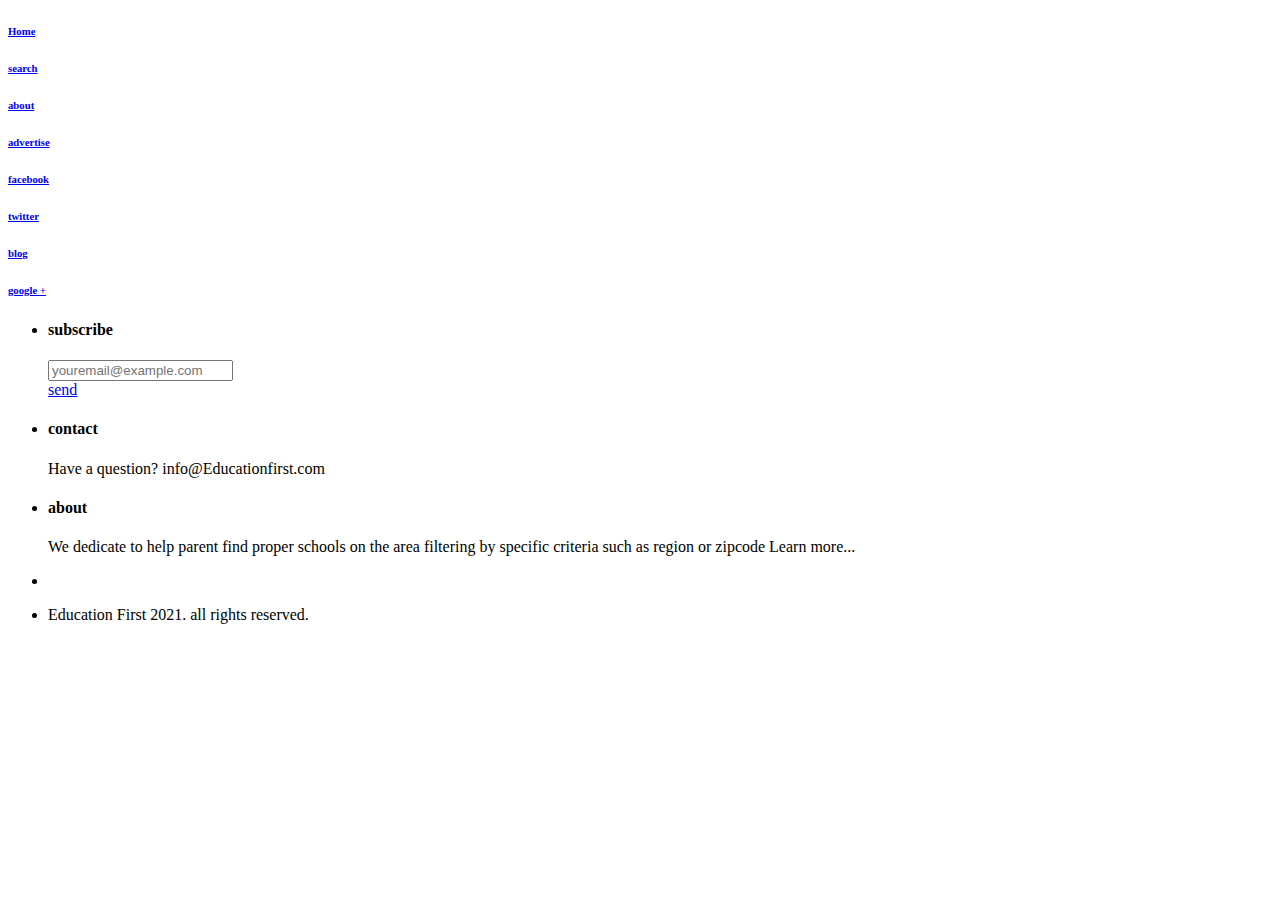
<file: footer.html>
<!DOCTYPE html>
<html lang="en">

<head>
  <meta charset="UTF-8" />
  <meta name="viewport" content="width=device-width, initial-scale=1.0" />
  <script src="https://code.jquery.com/jquery-1.10.2.js"></script>
  <title>EDUCATION FIRST</title>
</head>

<body>

  <section class="above-footer black bg-dark py-5">
    <div class="first-half text-center">
      <h6>
        <a href="index.html" class=" text-decoration-none text-white text-uppercase font-weight-bold">
          Home
        </a>
      </h6>
      <h6>
        <a href="options.html" class="  text-decoration-none text-white text-uppercase font-weight-bold">
          search
        </a>
      </h6>
      <h6>
        <a href="about.html" class="  text-decoration-none text-white text-uppercase font-weight-bold">
          about</a>
      </h6>
      <h6>
        <a href="index.html" class=" text-decoration-none text-white text-uppercase font-weight-bold">
          advertise
        </a>
      </h6>
    </div>
    <p class="text-white circle">
      <a href="options.html" class="text-white"><i class="fa-3x fas fa-search-location"> </i></a>
    </p>
    <div class="second-half text-center">
      <h6>
        <a href="index.html" class=" text-decoration-none text-white text-uppercase font-weight-bold">
          facebook
        </a>
      </h6>
      <h6>
        <a href="index.html" class=" text-decoration-none text-white text-uppercase font-weight-bold">
          twitter
        </a>
      </h6>
      <h6>
        <a href="result.html" class=" text-decoration-none text-white text-uppercase font-weight-bold">
          blog</a>
      </h6>
      <h6>
        <a href="index.html" class=" text-decoration-none text-white text-uppercase font-weight-bold">
          google +
        </a>
      </h6>
    </div>
  </section>

  <footer>
    <div class="above-footer-black bg-dark">
      <ul>
        <li class="py-5 mx-3">
          <h4 class="text-center text-uppercase font-weight-bold text-white">subscribe</h4>
          <div class="input-group mb-3">
            <input type="text" class="form-control input-black " placeholder="youremail@example.com" />
            <div class="input-group-append ">
              <a href="#" class="btn btn-secondary rounded" role="button">send</a>
            </div>
          </div>
        </li>
        <li class="text-center py-md-5 mx-3">
          <h4 class="text-center text-uppercase font-weight-bold text-white">contact</h4>
          <p class="text-white"> Have a question? <span class="text-danger"> info@Educationfirst.com</span></p>
        </li>
        <li class="text-center text-white py-5 mx-3">
          <h4 class="text-uppercase font-weight-bold"> about</h4>
          <p> We dedicate to help parent find proper schools on the area filtering by specific criteria such as region or zipcode <span class="text-danger"> Learn more...</span></p>
        </li>
      </ul>
    </div>


    <div class="footer-items bg-secondary">
      <ul class="footer-items mx-5 d-md-flex justify-content-between">
        <li class="py-3 footer-list-1 text-white text-center">
          <i class="mx-2 fab fa-facebook-f "></i>
          <i class="mx-2 fab fa-twitter"></i>
          <i class="mx-2 fab fa-google"></i>
          <i class="mx-2 fab fa-instagram"></i>
          <i class="mx-2 fas fa-envelope"></i>
        </li>
        <li class="py-3 footer-list-2 text-white">
          <p class="text-white text-uppercase small text-center">Education First 2021. all rights reserved. </p>

        </li>
      </ul>
    </div>


  </footer>
</body>

</html>
</file>
